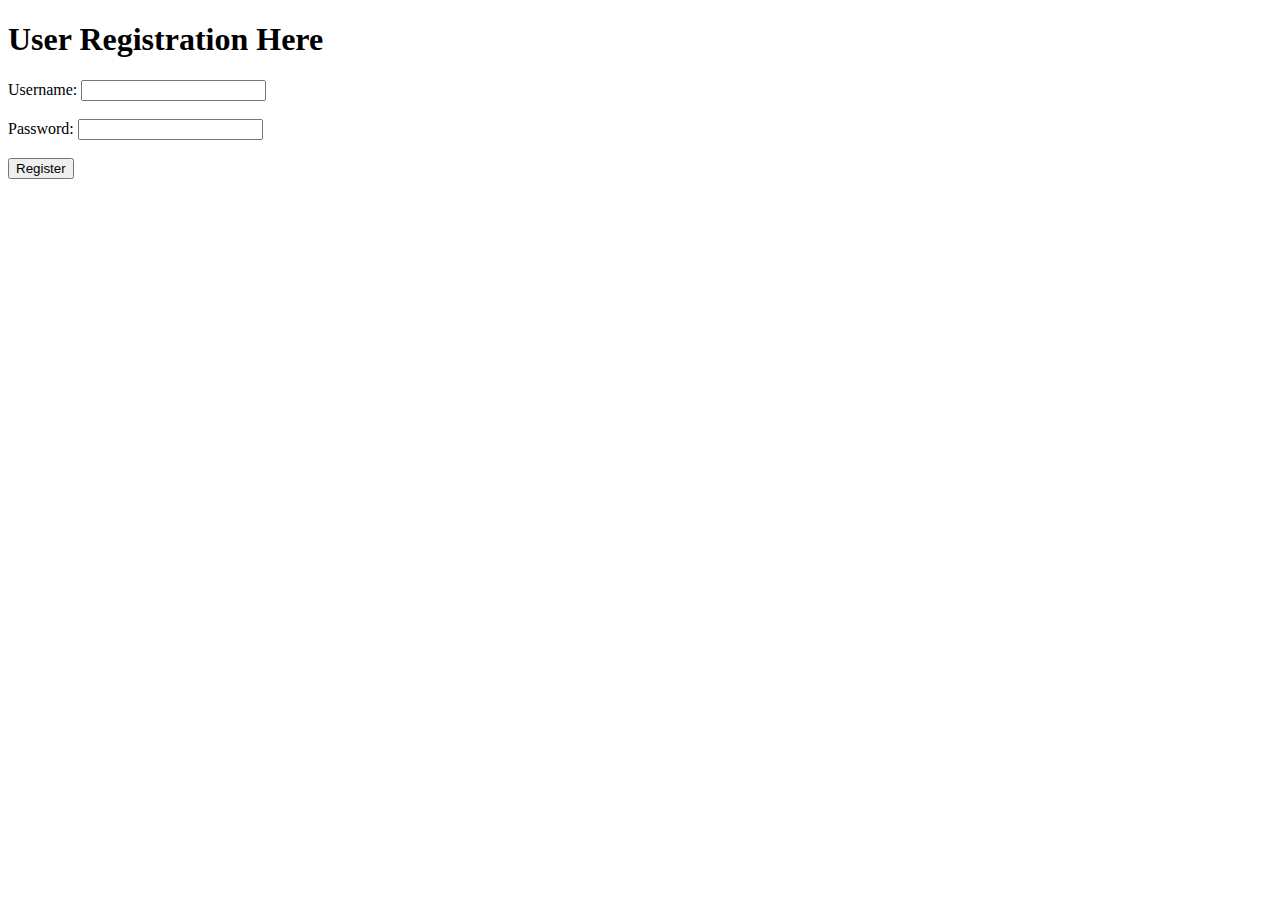
<file: DemoCookie/src/main/webapp/index.html>
<!DOCTYPE html>
<html>
<head>
    <title>User Registration</title>
</head>
<body>
    <h1>User Registration Here </h1>
    
<form action="loginser" method="post">    
        <label for="username">Username:</label>
        <input type="text" id="username" name="username" required><br><br>

        <label for="password">Password:</label>
        <input type="password" id="password" name="password" required><br><br>

        <input type="submit" value="Register">
    </form>
</body>
</html>
</file>
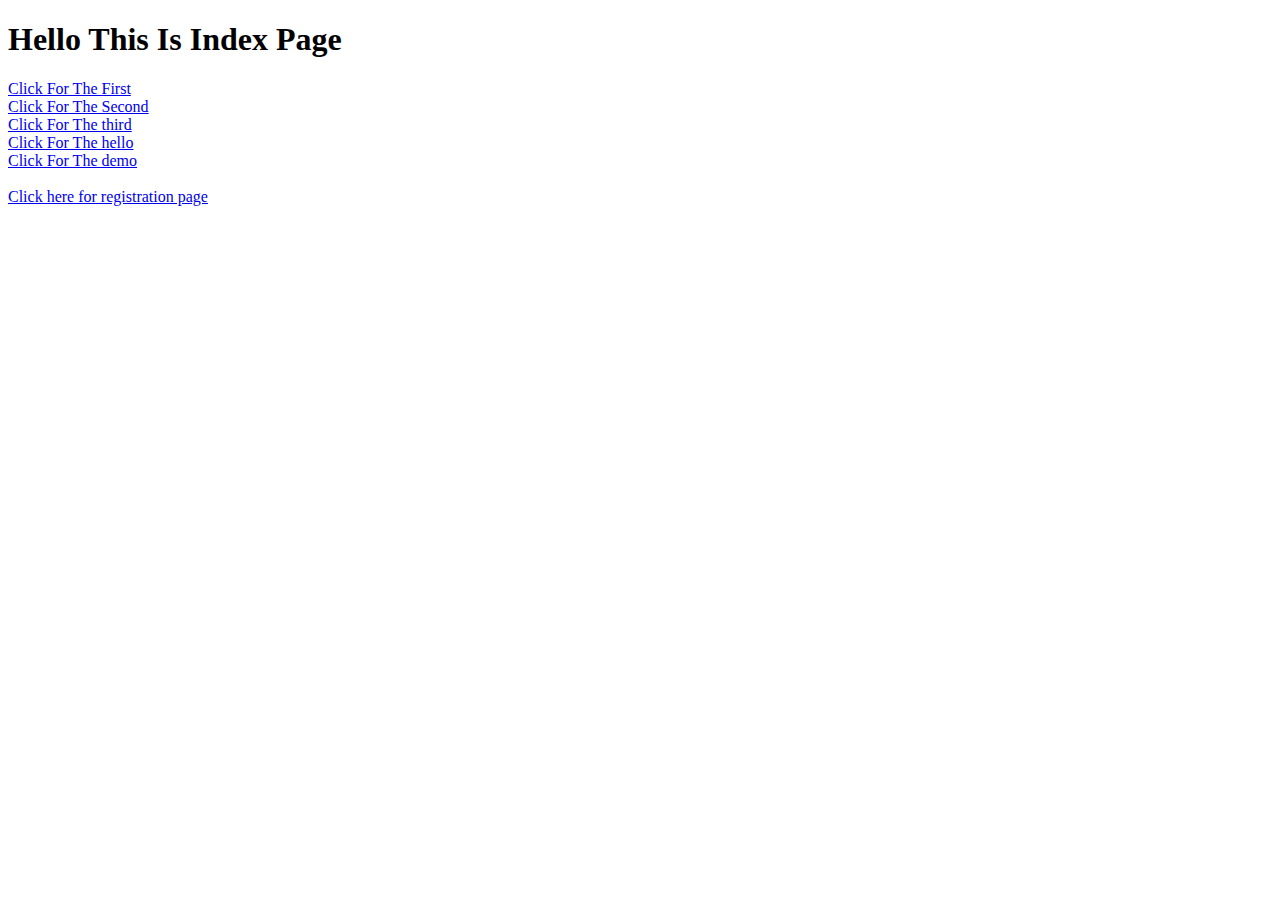
<file: ServletTechlogy/src/main/webapp/index.html>
<!DOCTYPE html>
<html>
<head>
<meta charset="UTF-8">
<title>Insert title here</title>
</head>
<body>

<h1> Hello This Is Index Page</h1>
<a href="fs"> Click For The First </a>
<br>
<a href="fs1"> Click For The Second </a>
<br>
<a href="fs2"> Click For The third </a>
<br>
<a href="hs"> Click For The hello </a>
<br>

<a href="form.html"> Click For The demo </a>
<br>
<br>
<a href="Registration.html">Click here for registration page</a>


</body>
</html>
</file>
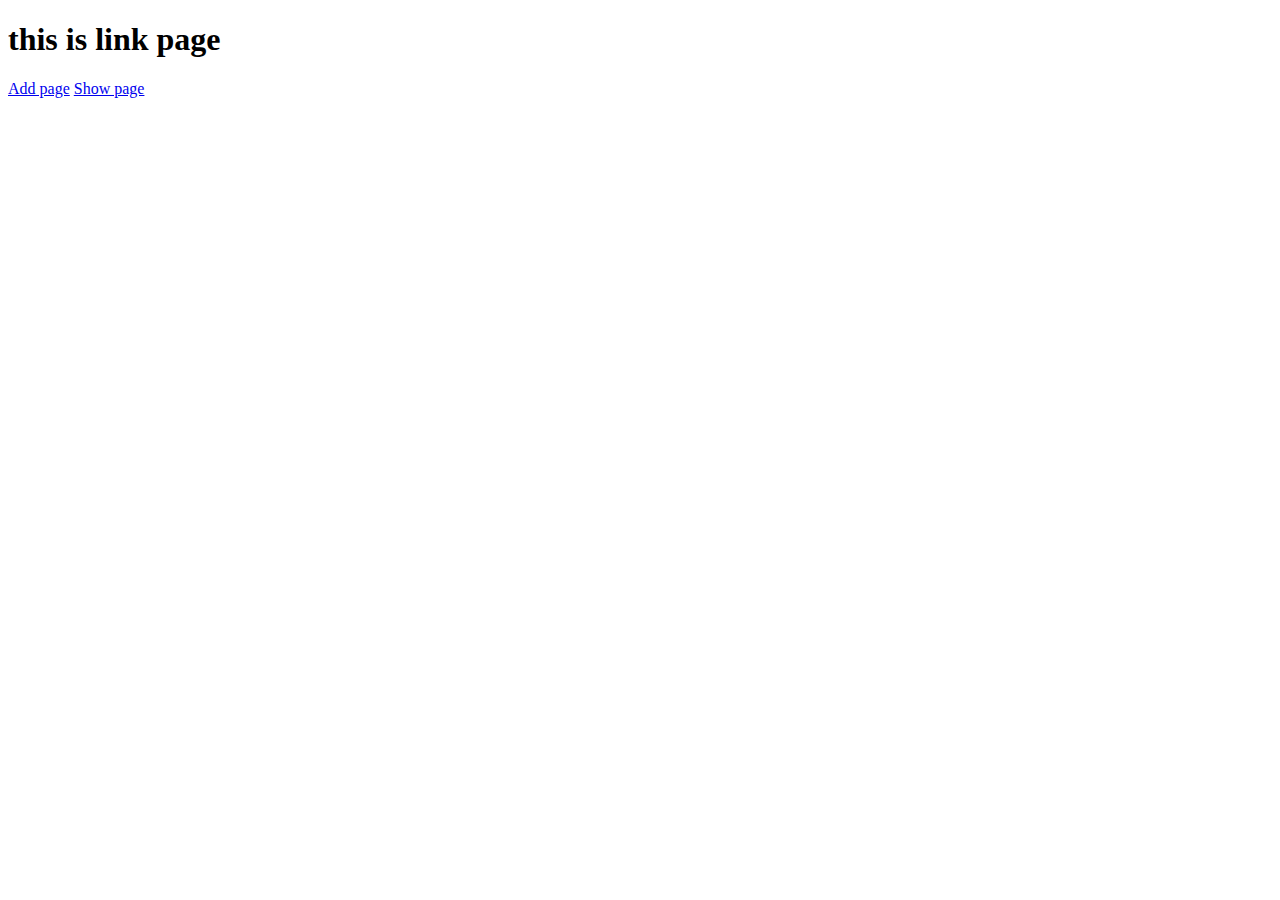
<file: DemoCookie/src/main/webapp/link.html>
<!DOCTYPE html>
<html>
<head>
<meta charset="UTF-8">
<title>Insert title here</title>
</head>
<body>
<h1>this is link page</h1>
<a href="add.html">Add page</a>
<a href="show.html">Show page</a>

</body>
</html>
</file>
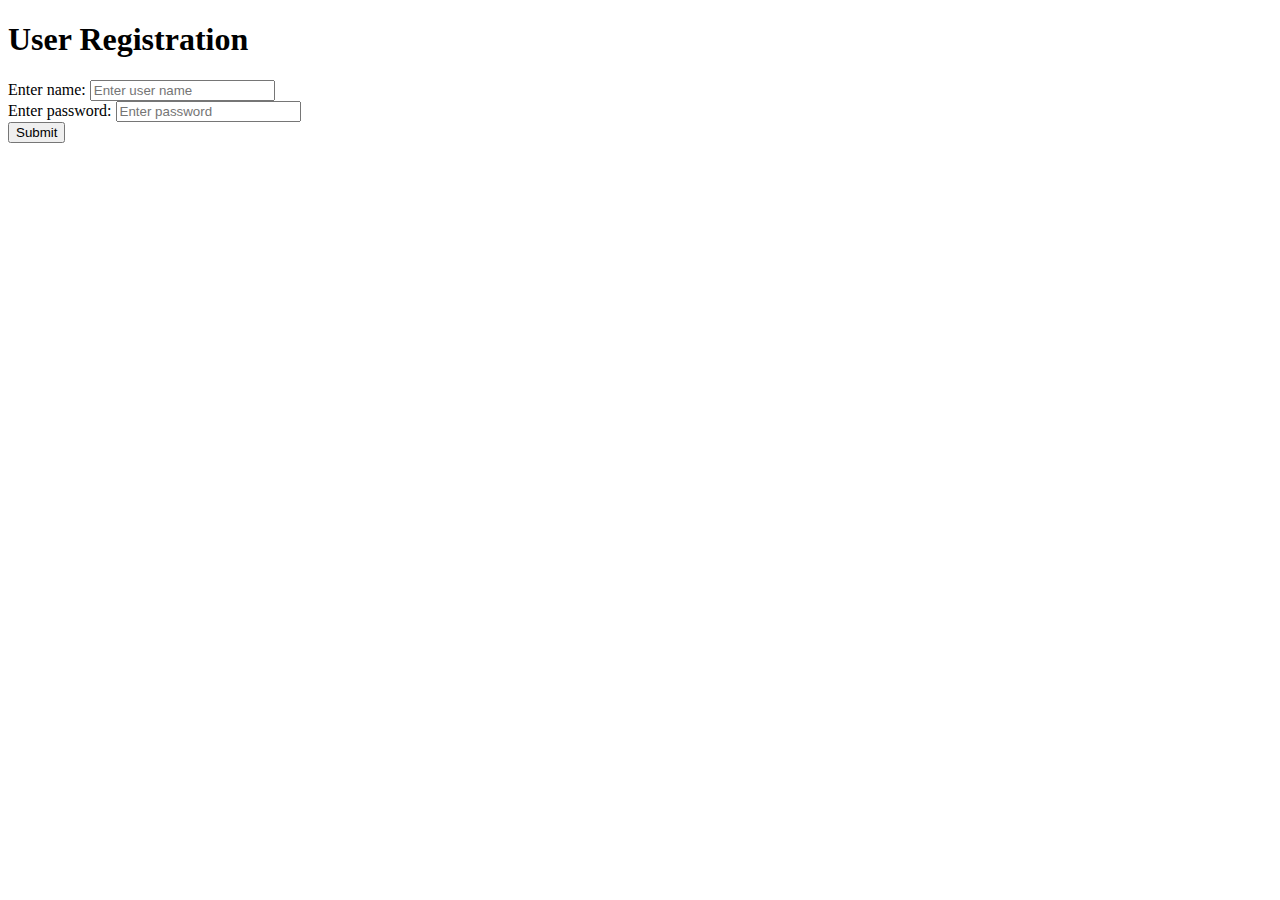
<file: DemoCookie/src/main/webapp/NewFile.html>
<!DOCTYPE html>
<html>
<head>
<meta charset="UTF-8">
<title>Form Example</title>
</head>
<body>
<h1>User Registration</h1>
<form action="ds" method="post">
    <label for="uname">Enter name:</label>
    <input type="text" id="uname" name="uname" placeholder="Enter user name">
    <br>
    <label for="upass">Enter password:</label>
    <input type="password" id="upass" name="upass" placeholder="Enter password">
    <br>
    <button type="submit">Submit</button>
</form>
</body>
</html>
</file>
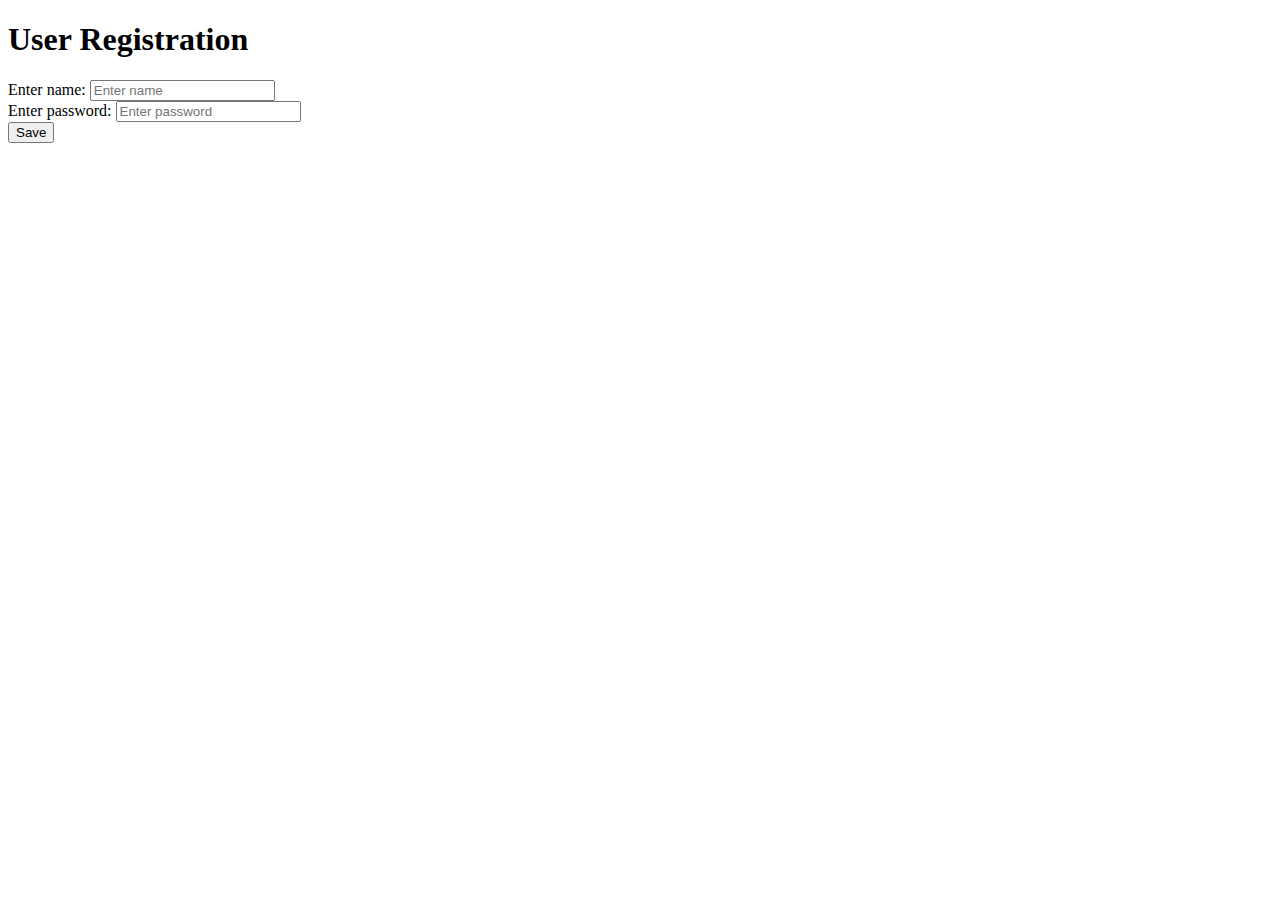
<file: ServletTechlogy/src/main/webapp/form.html>
<!DOCTYPE html>
<html>
<head>
<meta charset="UTF-8">
<title>Form Example</title>
</head>
<body>
<h1>User Registration</h1>
<form action="ds" method="post">
    <label for="fname">Enter name:</label>
    <input type="text" id="fname" name="fname" placeholder="Enter name">
    <br>
    <label for="pass">Enter password:</label>
    <input type="password" id="pass" name="pass" placeholder="Enter password">
    <br>
    <button type="submit">Save</button>
</form>
</body>
</html>
</file>
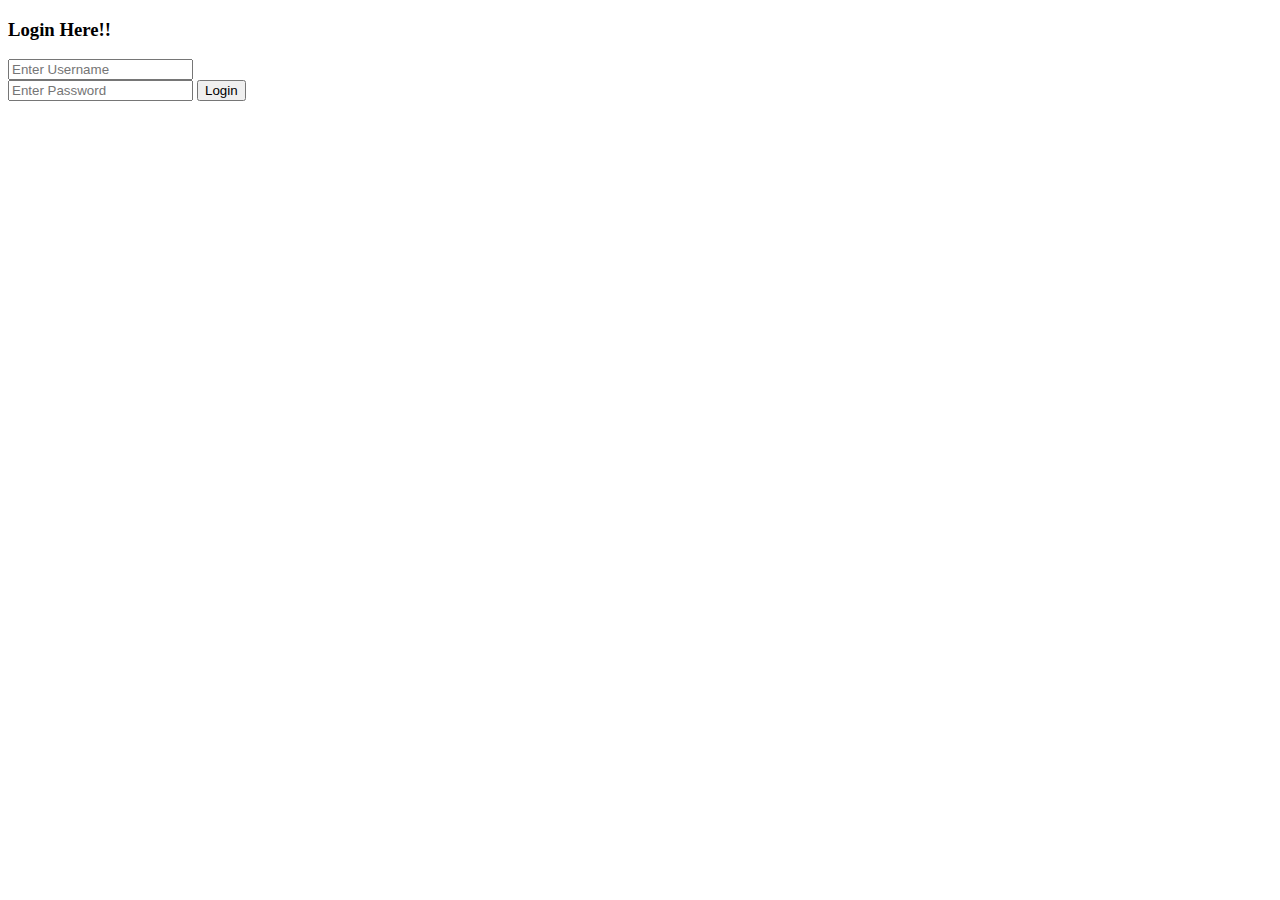
<file: ServletTechlogy/src/main/webapp/login.html>
<!DOCTYPE html>
<html>
<head>
<meta charset="ISO-8859-1">
<title>Login Page</title>
<link href="https://cdn.jsdelivr.net/npm/bootstrap@5.0.2/dist/css/bootstrap.min.css" rel="stylesheet" integrity="sha384-EVSTQN3/azprG1Anm3QDgpJLIm9Nao0Yz1ztcQTwFspd3yD65VohhpuuCOmLASjC" crossorigin="anonymous">
</head>
<body>
<div style="width: 250px;" class="container">
<h3 class="m-2">Login Here!!</h3>

<form action="ls" method="post">
	<input type="text" name="uname" placeholder="Enter Username" class="form-control m-2" >
	<input type="password" name="upass" placeholder="Enter Password" class="form-control m-2" >
	<button class="btn btn-primary m-2 w-100">Login</button>
</form>
</div>
</body>
</html>
</file>
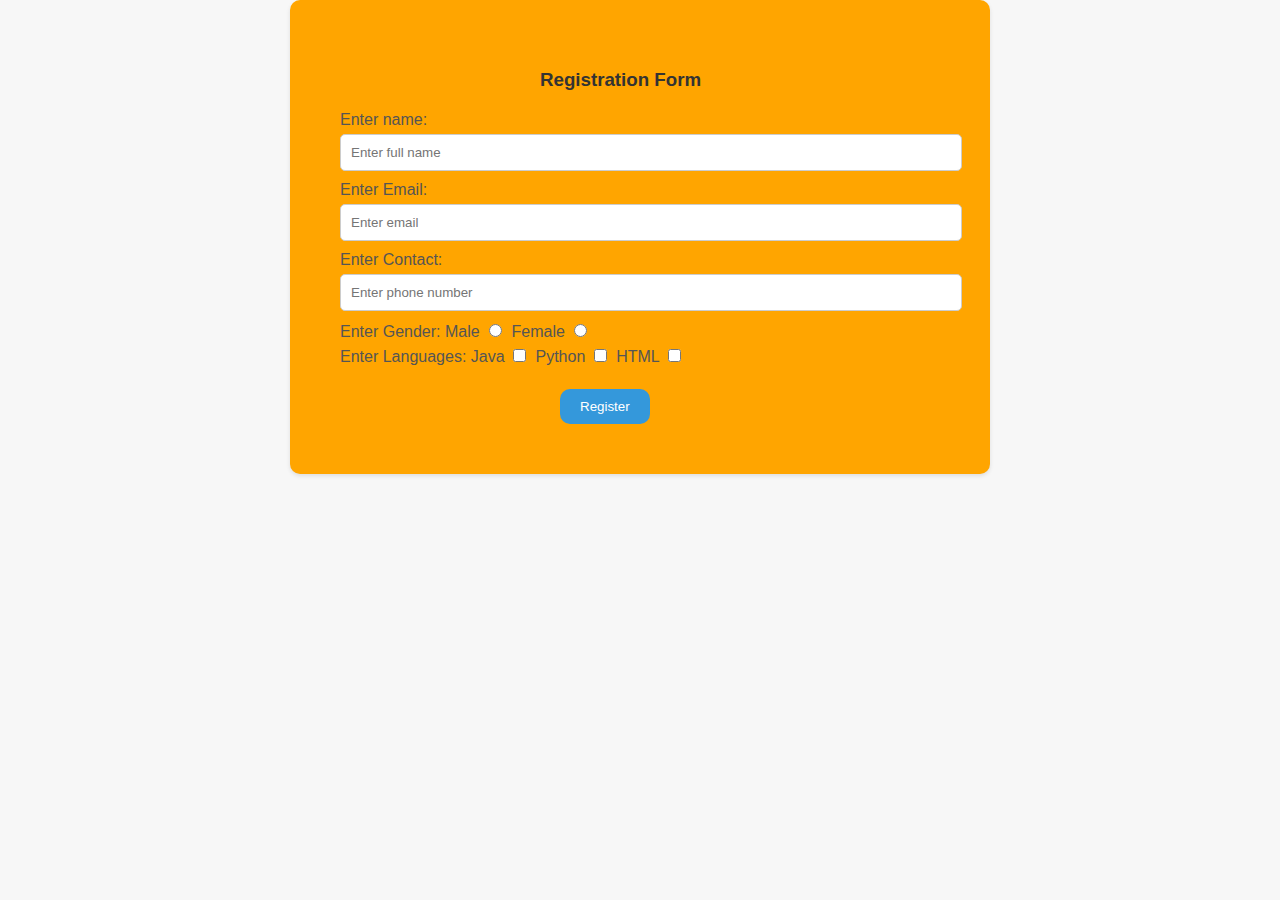
<file: ServletTechlogy/src/main/webapp/Registration.html>
<!DOCTYPE html>
<html>
<head>
<meta charset="UTF-8">
<title>Registration Form</title>
<style>
body {
    font-family: Arial, sans-serif;
    background-color: #f7f7f7;
    margin: 0;
    padding: 0;
}

.container {
    max-width: 600px;
    margin: 0 auto;
    padding: 50px;
    background-color: orange;
    border-radius: 10px;
    box-shadow: 0 2px 4px rgba(0, 0, 0, 0.1);
}

h3 {
    margin-left:200px;
    color: #333;
    
}

form {
    margin-top: 20px;
}

label {
    display: inline-block;

    margin-bottom: 5px;
    color: #555;
}

input[type="text"],
input[type="email"],
input[type="tel"] {
    width: 100%;
    padding: 10px;
    margin-bottom: 10px;
    border: 1px solid #ccc;
    border-radius: 5px;
}

input[type="radio"],
input[type="checkbox"] {
    margin-right: 5px;
}

button[type="submit"] {
	margin-left:220px;
    background-color: #3498db;
    color: white;
    border: none;
    border-radius: 10px;
    padding: 10px 20px;
    cursor: pointer;
}

button[type="submit"]:hover {
    background-color: #2980b9;
}

</style>
</head>
<body>
<div class="container">
    <h3>Registration Form</h3>
    <form action="reg" method="post">
        <label for="name">Enter name:</label>
        <input type="text" id="name" name="name" placeholder="Enter full name">
        
        <label for="email">Enter Email:</label>
        <input type="email" id="email" name="email" placeholder="Enter email">
        
        <label for="contact">Enter Contact:</label>
        <input type="tel" id="contact" name="contact" placeholder="Enter phone number" maxlength="10">
        
        <label for="gender">Enter Gender:</label> <label for="male">Male</label>
        
         <input type="radio" id="male" name="gender" value="male">
         <label for="female">Female</label>
       
        <input type="radio" id="female" name="gender" value="female">
        <br>
        <label>Enter Languages:</label>
        <label for="java">Java</label>
         <input type="checkbox" id="java" name="languages" value="java">
          <label for="python">Python</label>
           <input type="checkbox" id="python" name="languages" value="python">
        <label for="html">HTML</label>
                <input type="checkbox" id="html" name="languages" value="html">
        
        
        <br><br>
        <button type="submit">Register</button>
    </form>
</div>
</body>
</html>
</file>
